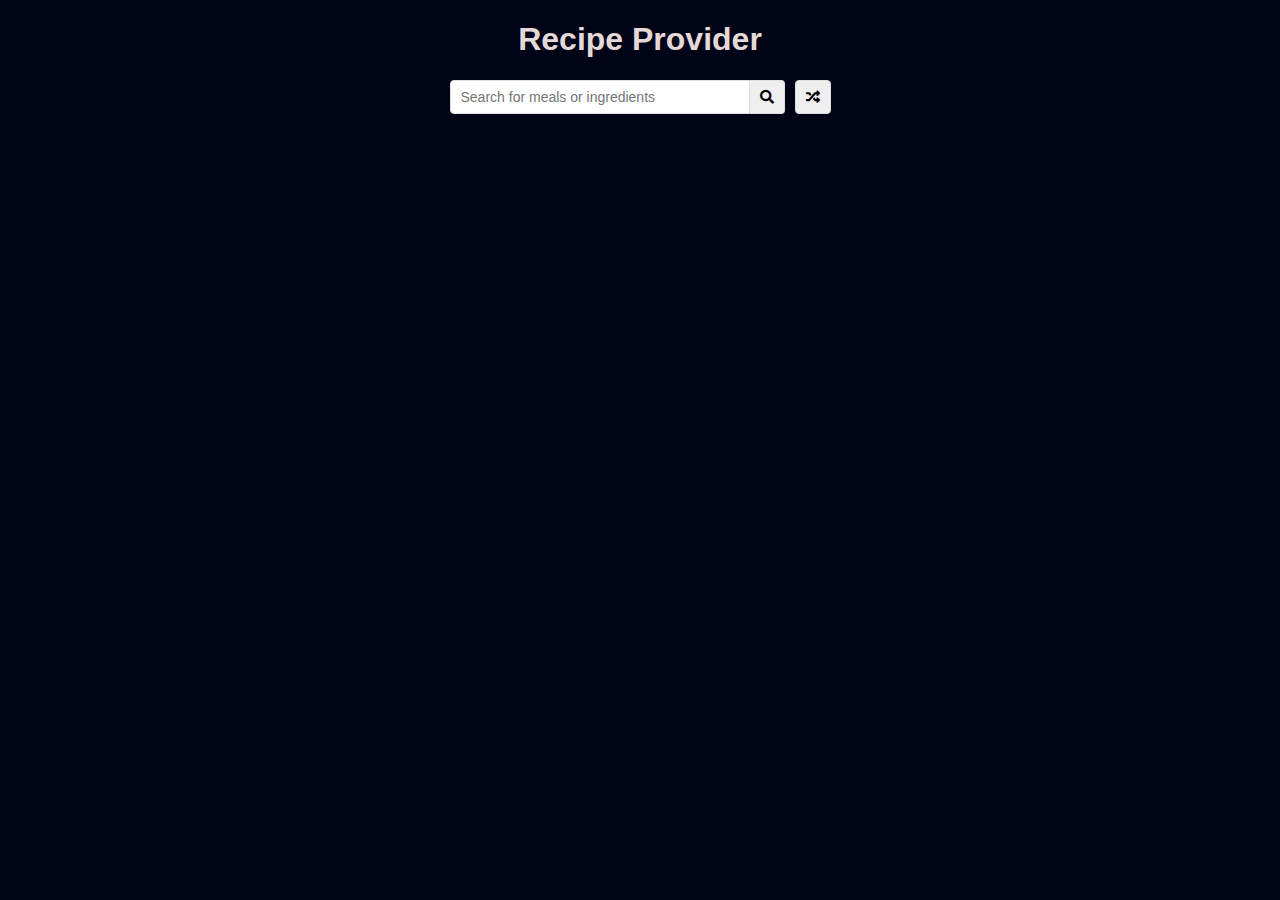
<file: index.html>
<!DOCTYPE html>
<html lang="en">
  <head>
    <meta charset="UTF-8" />
    <meta name="viewport" content="width=device-width, initial-scale=1.0" />
    <meta http-equiv="X-UA-Compatible" content="ie=edge" />
    <link
      rel="stylesheet"
      href="https://cdnjs.cloudflare.com/ajax/libs/font-awesome/5.10.2/css/all.min.css"
    />
    <link rel="stylesheet" href="style.css" />
    <title>Recipe Provider</title>
  </head>
  <body>
    <div class="container">
      <h1>Recipe Provider</h1>
      <div class="flex">
        <form class="flex" id="submit">
          <input
            type="text"
            id="search"
            placeholder="Search for meals or ingredients"
          />
          <button class="search-btn" type="submit">
            <i class="fas fa-search"></i>
          </button>
        </form>
        <button class="random-btn" id="random">
          <i class="fas fa-random"></i>
        </button>
      </div>

      <div id="result-heading"></div>
      <div id="meals" class="meals"></div>
      <div id="single-meal"></div>
    </div>

    <script src="script.js"></script>
  </body>
</html>
</file>
<file: style.css>
* {
    box-sizing: border-box;
  }
  
  body {
    background: #010416;
    color: rgb(228, 216, 216);
    font-family: Verdana, Geneva, Tahoma, sans-serif;
    margin: 0;
  }
  
  .container {
    margin: auto;
    max-width: 800px;
    display: flex;
    flex-direction: column;
    align-items: center;
    justify-content: center;
    text-align: center;
  }
  
  .flex {
    display: flex;
  }
  
  input,
  button {
    border: 1px solid #dedede;
    border-top-left-radius: 4px;
    border-bottom-left-radius: 4px;
    font-size: 14px;
    padding: 8px 10px;
    margin: 0;
  }
  
  input[type='text'] {
    width: 300px;
  }
  
  .search-btn {
    cursor: pointer;
    border-left: 0;
    border-radius: 0;
    border-top-right-radius: 4px;
    border-bottom-right-radius: 4px;
  }
  
  .random-btn {
    cursor: pointer;
    margin-left: 10px;
    border-top-right-radius: 4px;
    border-bottom-right-radius: 4px;
  }
  
  .meals {
    display: grid;
    grid-template-columns: repeat(4, 1fr);
    grid-gap: 20px;
    margin-top: 20px;
  }
  
  .meal {
    cursor: pointer;
    position: relative;
    height: 180px;
    width: 180px;
    text-align: center;
  }
  
  .meal img {
    width: 100%;
    height: 100%;
    border: 4px #fff solid;
    border-radius: 2px;
  }
  
  .meal-info {
    position: absolute;
    top: 0;
    left: 0;
    height: 100%;
    width: 100%;
    background: rgba(0, 0, 0, 0.7);
    display: flex;
    align-items: center;
    justify-content: center;
    transition: opacity 0.2s ease-in;
    opacity: 0;
  }
  
  .meal:hover .meal-info {
    opacity: 1;
  }
  
  .single-meal {
    margin: 30px auto;
    width: 70%;
  }
  
  .single-meal img {
    width: 300px;
    margin: 15px;
    border: 4px #fff solid;
    border-radius: 2px;
  }
  
  .single-meal-info {
    margin: 20px;
    padding: 10px;
    border: 2px #e09850 dashed;
    border-radius: 5px;
  }
  
  .single-meal p {
    margin: 0;
    letter-spacing: 0.5px;
    line-height: 1.5;
  }
  
  .single-meal ul {
    padding-left: 0;
    list-style-type: none;
  }
  
  .single-meal ul li {
    border: 1px solid #ededed;
    border-radius: 5px;
    background-color: #fff;
    display: inline-block;
    color: #2d2013;
    font-size: 12px;
    font-weight: bold;
    padding: 5px;
    margin: 0 5px 5px 0;
  }
  
  @media (max-width: 800px) {
    .meals {
      grid-template-columns: repeat(3, 1fr);
    }
  }
  @media (max-width: 700px) {
    .meals {
      grid-template-columns: repeat(2, 1fr);
    }
  
    .meal {
      height: 200px;
      width: 200px;
    }
  }
  @media (max-width: 500px) {
    input[type='text'] {
      width: 100%;
    }
  
    .meals {
      grid-template-columns: 1fr;
    }
  
    .meal {
      height: 300px;
      width: 300px;
    }
  }
</file>
